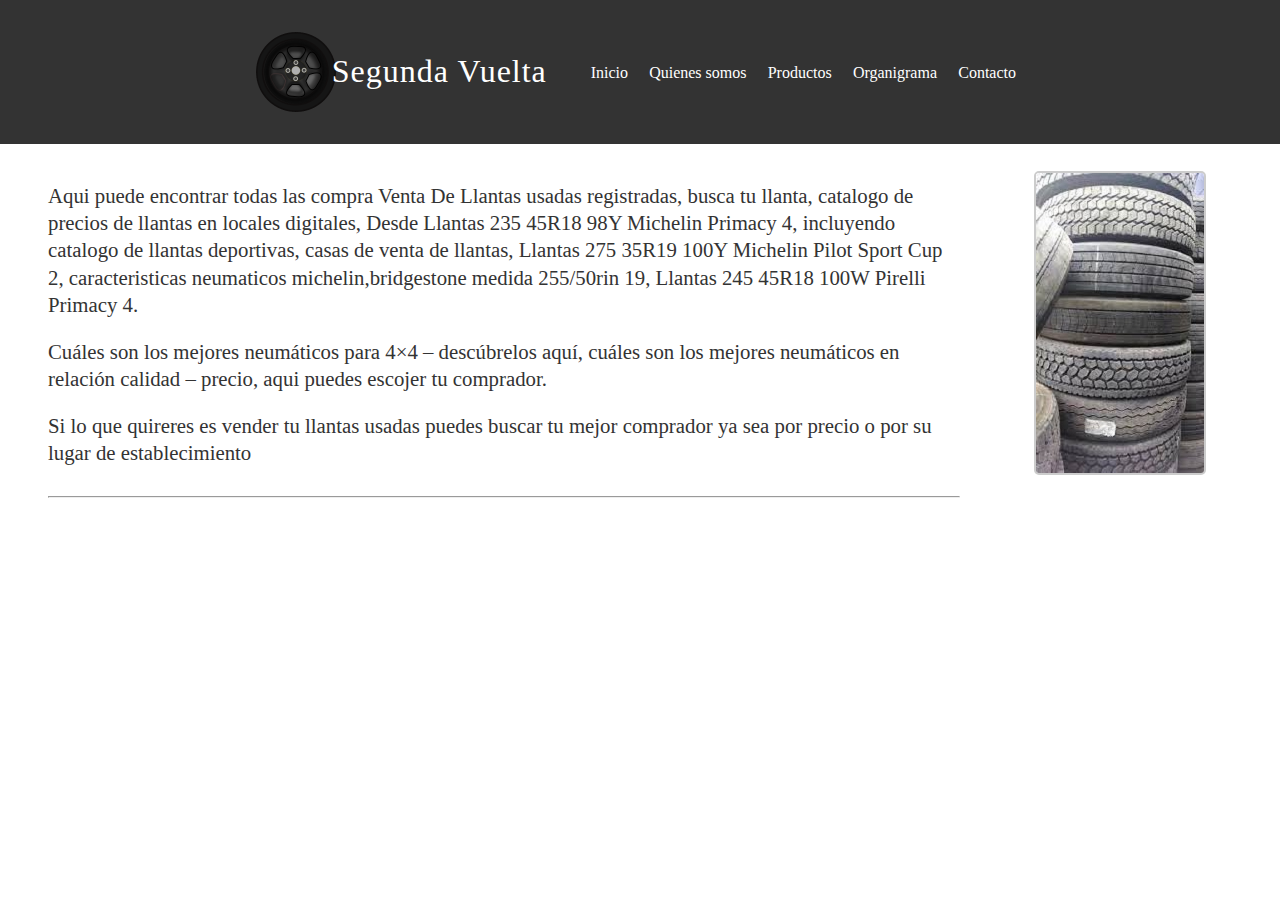
<file: index.html>
<!DOCTYPE html>
<html lang="es">
<head>
    <meta charset="UTF-8">
    <meta http-equiv="X-UA-Compatible" content="IE=edge">
    <meta name="viewport" content="width=device-width, initial-scale=1.0">
    <title>Segunda vuelta</title>
    <link rel="stylesheet" href="estilos.css">
    <link rel="icon" href="neumaticos.jpg" type="image/jpg" sizes="16x16">

</head>
<body>
    <header class="header">
        <div class="container logo-nav">
            <img class="img-logo" src="llanta.png" alt="llanta">
            <div class="logo">
                <a href="" class="logo">Segunda Vuelta</a> 
            </div>
            
            <nav class="nav">
                <ul>
                    <li><a href="index.html">Inicio</a></li>
                    <li><a href="quienessomos.html">Quienes somos</a></li>
                    <li><a href="productos.html">Productos</a></li>
                    <li><a href="organigrama.html">Organigrama</a></li>
                    <li><a href="contacto.html">Contacto</a></li>
                </ul>
            </nav>
        </div>
    </header>
    <main class="main">
        <div class="container-main">
            <article class="article">
                <p class="parrafo-index">
                    Aqui puede encontrar todas las compra Venta De Llantas usadas registradas, busca tu llanta, catalogo de precios de llantas en locales digitales, Desde Llantas 235 45R18 98Y Michelin Primacy 4, incluyendo catalogo de llantas deportivas, casas de venta de llantas, Llantas 275 35R19 100Y Michelin Pilot Sport Cup 2, caracteristicas neumaticos michelin,bridgestone medida 255/50rin 19, Llantas 245 45R18 100W Pirelli Primacy 4.
                </p>
                <p class="parrafo-index">
                    Cuáles son los mejores neumáticos para 4×4 – descúbrelos aquí, cuáles son los mejores neumáticos en relación calidad – precio, aqui puedes escojer tu comprador.
                </p>
                <p class="parrafo-index parrafo-fin">
                    Si lo que quireres es vender tu llantas usadas puedes buscar tu mejor comprador ya sea por precio o por su lugar de establecimiento
                </p>
                <hr>
            </article>
        </div>
    </main>
    <aside class="aside">
        <img class="aside-img" src="llantasApiladas.jpg" alt="foto_llantas_apiladas">
    </aside>
</body>
</html>
</file>
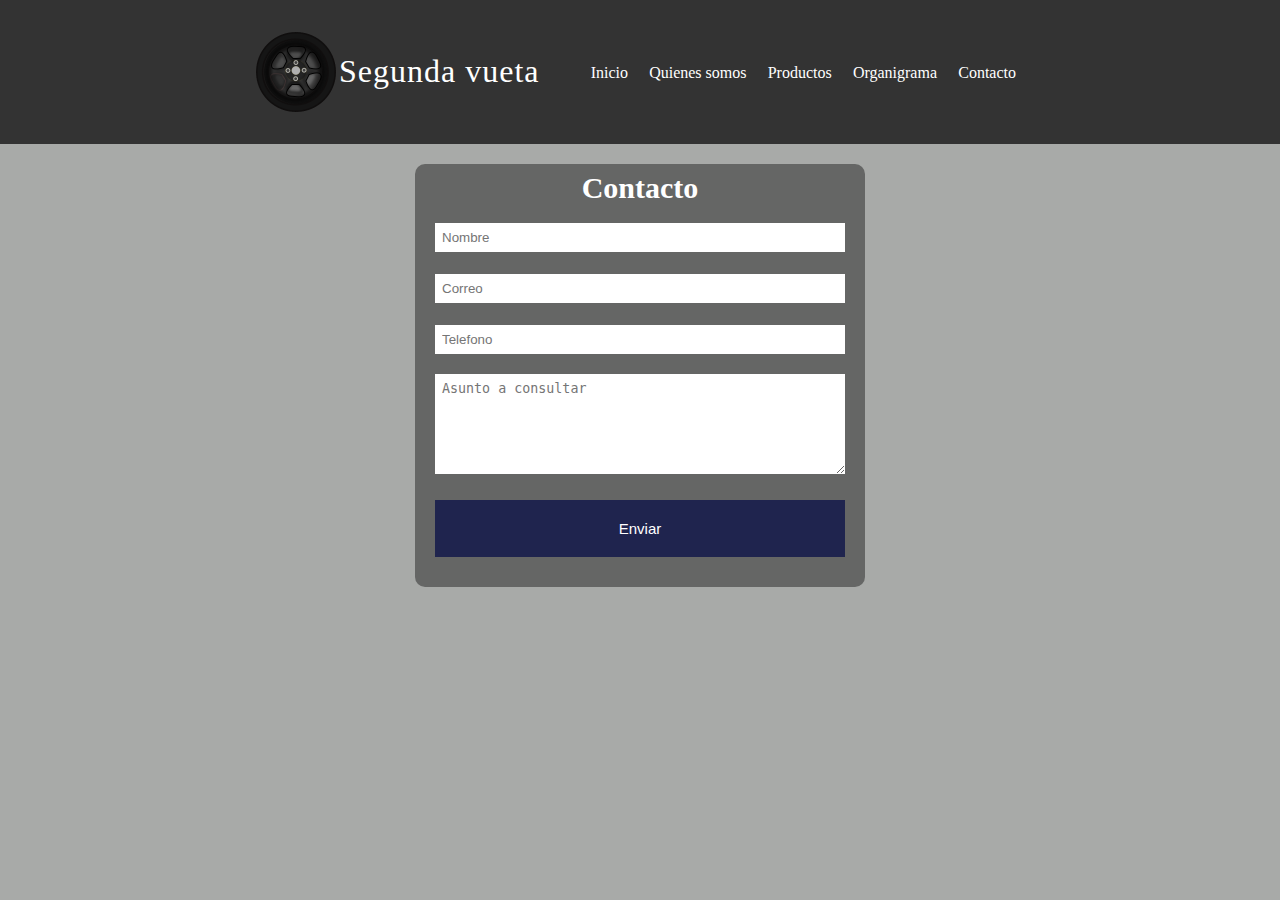
<file: contacto.html>
<!DOCTYPE html>
<html lang="en">
<head>
    <meta charset="UTF-8">
    <meta http-equiv="X-UA-Compatible" content="IE=edge">
    <meta name="viewport" content="width=device-width, initial-scale=1.0">
    <title>Segunda Vuelta</title>
    <link rel="stylesheet" href="estilos.css">
    <link rel="icon" href="neumaticos.jpg" type="image/jpg" sizes="16x16">

</head>
<body class="contacto">
    <header class="header">
        <div class="container logo-nav">
            <img class="img-logo" src="llanta.png" alt="llanta">
            <div class="logo">
                <a href="" class="logo">Segunda vueta</a> 
            </div>
            
            <nav class="nav">
                <ul>
                    <li><a href="index.html">Inicio</a></li>
                    <li><a href="quienessomos.html">Quienes somos</a></li>
                    <li><a href="productos.html">Productos</a></li>
                    <li><a href="organigrama.html">Organigrama</a></li>
                    <li><a href="contacto.html">Contacto</a></li>
                </ul>
            </nav>
        </div>
    </header>
    <form action="">
        <h3 class="title-contacto">Contacto</h3>
        <input class="input" type="text" name="nombre" placeholder="Nombre">
        <input class="input" type="text" name="correo" placeholder="Correo">
        <input class="input" type="number" name="telefono" placeholder="Telefono">
        <textarea class="input" name="mensaje" placeholder="Asunto a consultar"></textarea>
        <input class="boton" type="button" value="Enviar">
    </form>
</body>
</html>
</file>
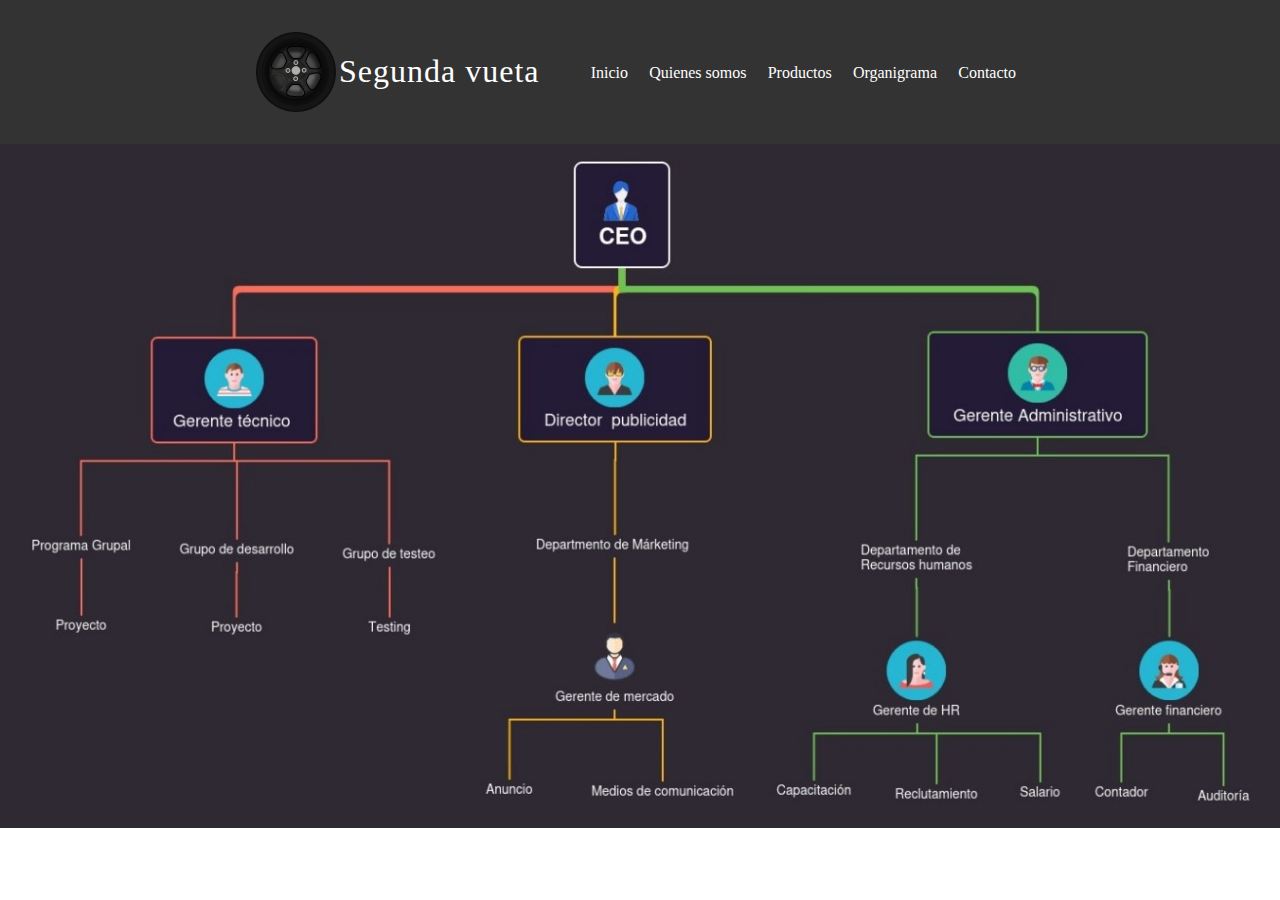
<file: organigrama.html>
<!DOCTYPE html>
<html lang="en">
<head>
    <meta charset="UTF-8">
    <meta http-equiv="X-UA-Compatible" content="IE=edge">
    <meta name="viewport" content="width=device-width, initial-scale=1.0">
    <title>Segunda Vuelta</title>
    <link rel="stylesheet" href="estilos.css">
    <link rel="icon" href="neumaticos.jpg" type="image/jpg" sizes="16x16">

</head>
<body>
    <header class="header">
        <div class="container logo-nav">
            <img class="img-logo" src="llanta.png" alt="llanta">
            <div class="logo">
                <a href="" class="logo">Segunda vueta</a> 
            </div>
            
            <nav class="nav">
                <ul>
                    <li><a href="index.html">Inicio</a></li>
                    <li><a href="quienessomos.html">Quienes somos</a></li>
                    <li><a href="productos.html">Productos</a></li>
                    <li><a href="organigrama.html">Organigrama</a></li>
                    <li><a href="contacto.html">Contacto</a></li>
                </ul>
            </nav>
        </div>
    </header>
    <main>
        <img src="organigrama.jpg" alt="organigrama" class="organigrama">
    </main>
</body>
</html>
</file>
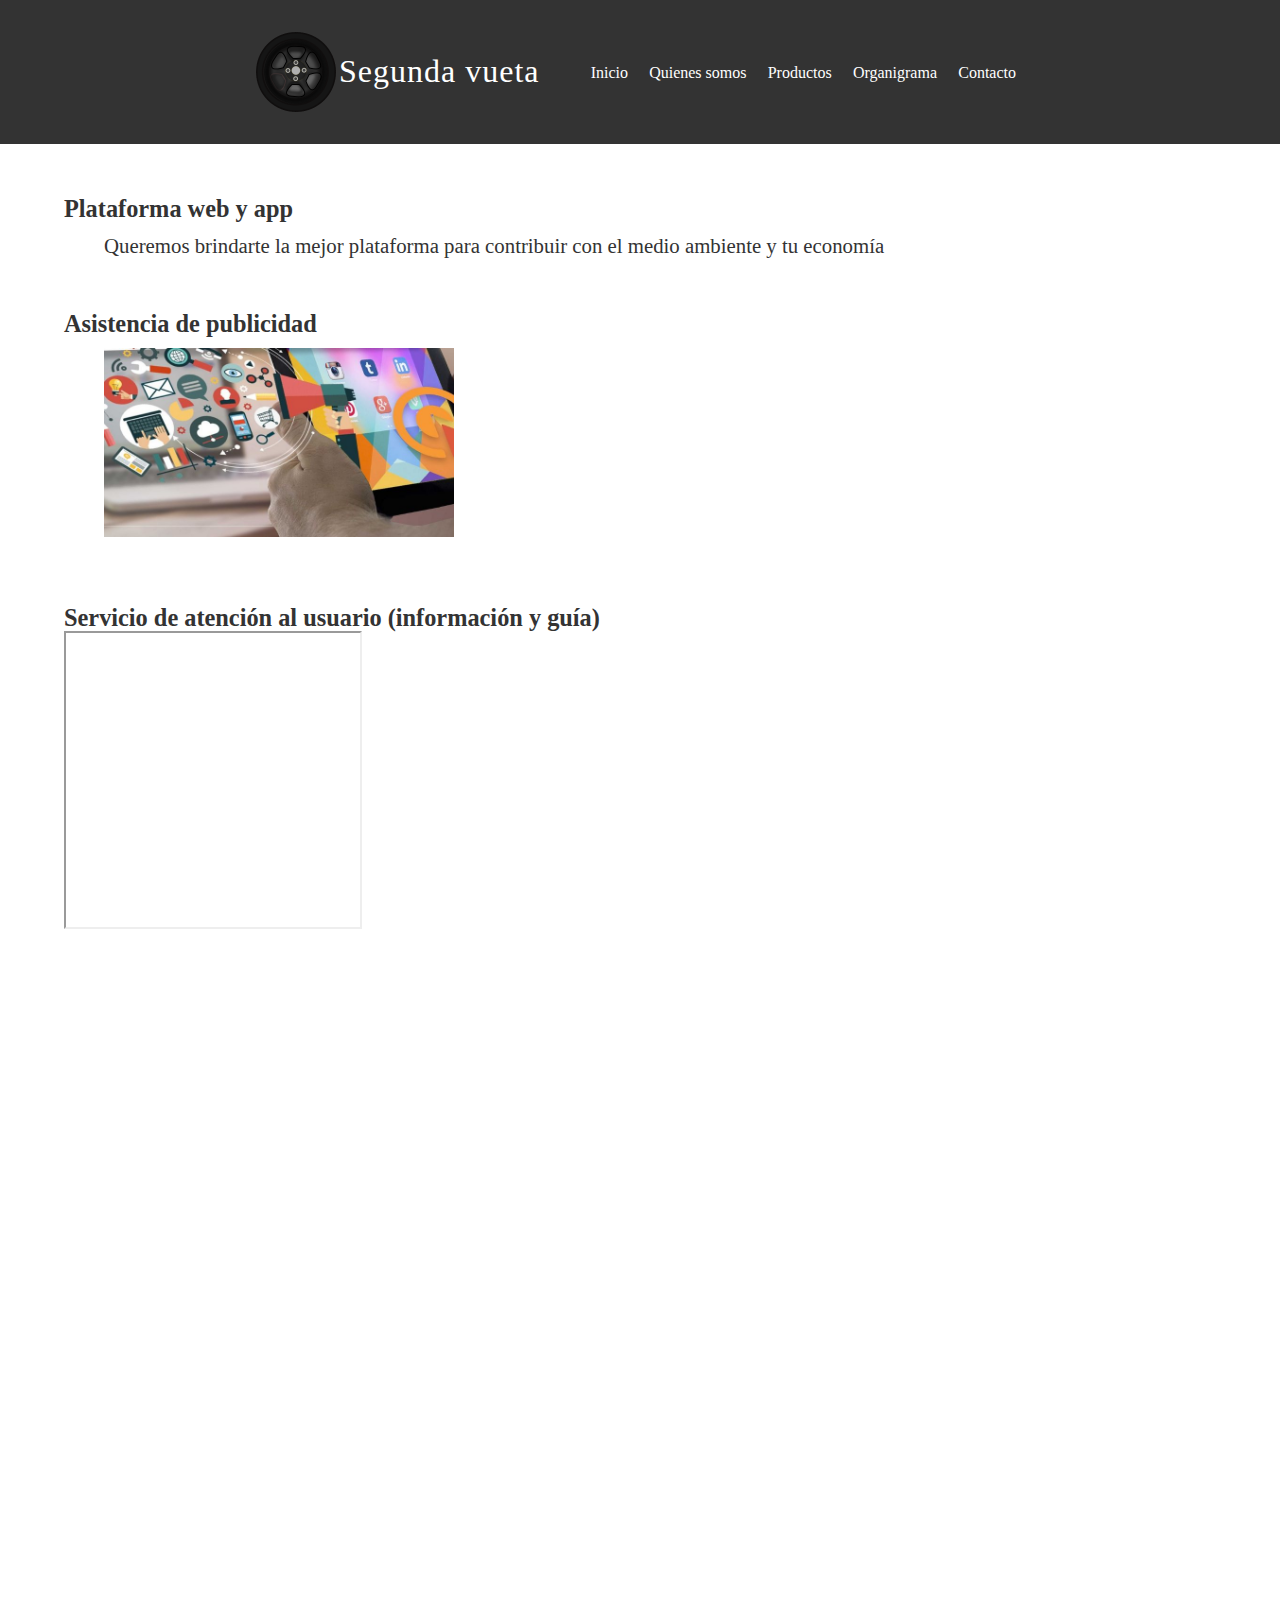
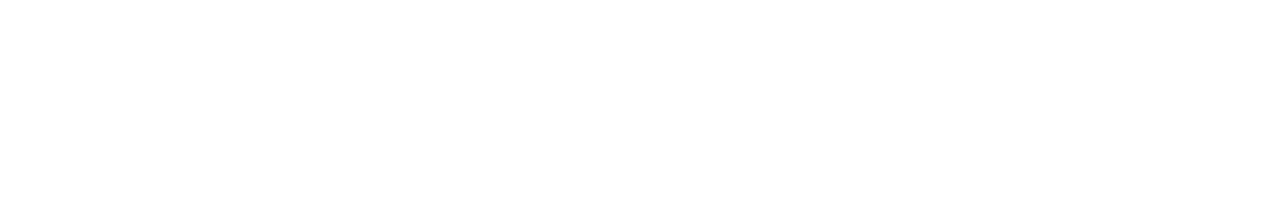
<file: productos.html>
<!DOCTYPE html>
<html lang="en">
<head>
    <meta charset="UTF-8">
    <meta http-equiv="X-UA-Compatible" content="IE=edge">
    <meta name="viewport" content="width=device-width, initial-scale=1.0">
    <title>Segunda Vuelta</title>
    <link rel="stylesheet" href="estilos.css">
    <link rel="icon" href="neumaticos.jpg" type="image/jpg" sizes="16x16">
</head>
<body>
    <header class="header">
        <div class="container logo-nav">
            <img class="img-logo" src="llanta.png" alt="llanta">
            <div class="logo">
                <a href="" class="logo">Segunda vueta</a> 
            </div>
            
            <nav class="nav">
                <ul>
                    <li><a href="index.html">Inicio</a></li>
                    <li><a href="quienessomos.html">Quienes somos</a></li>
                    <li><a href="productos.html">Productos</a></li>
                    <li><a href="organigrama.html">Organigrama</a></li>
                    <li><a href="contacto.html">Contacto</a></li>
                </ul>
            </nav>
        </div>
    </header>
    <section>
        <article class="somos">
            <h3 class="mvo">Plataforma web y app</h3>
            <p class="parrafos">Queremos brindarte la mejor plataforma para contribuir con el medio ambiente y tu economía</p>
        </article>
        <article  class="somos">
            <h3 class="mvo">Asistencia de publicidad</h3>
            <img src="p.jpg" alt="" class="parrafos" width="350px" height="auto">
        </article>
        <article class="somos">
            <h3 class="mvo">Servicio de atención al usuario (información y guía)</h3>
            <div style="width:50%;height:0;padding-bottom:100%;position:relative;"><iframe src="https://giphy.com/embed/TOmPIMdwAU2MiISJej" width="50%" height="25%" style="position:absolute"></iframe></div>
        </article>
    </section>
</body>
</html>
</file>
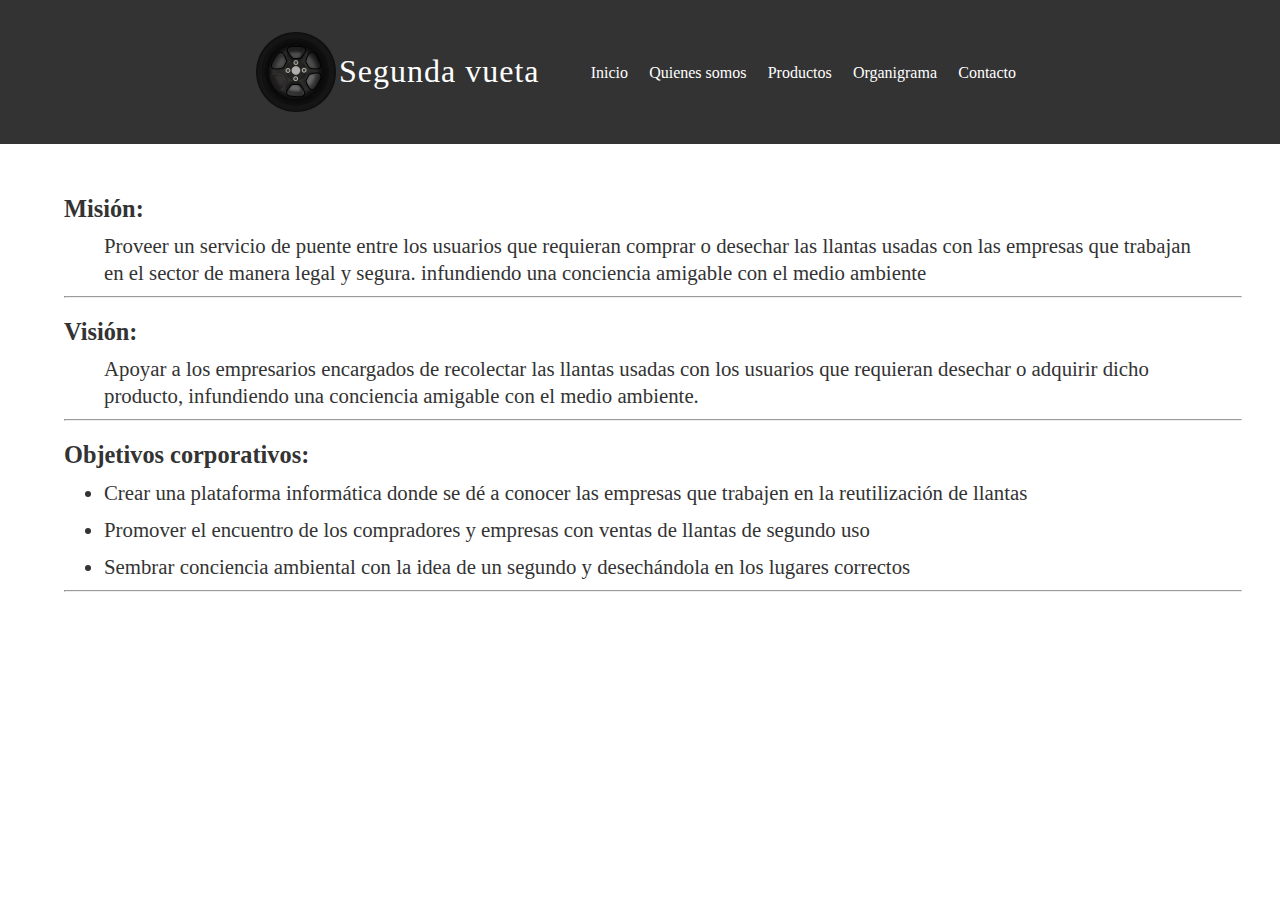
<file: quienessomos.html>
<!DOCTYPE html>
<html lang="en">
<head>
    <meta charset="UTF-8">
    <meta http-equiv="X-UA-Compatible" content="IE=edge">
    <meta name="viewport" content="width=device-width, initial-scale=1.0">
    <title>Segunda Vuelta</title>
    <link rel="stylesheet" href="estilos.css">
    <link rel="icon" href="neumaticos.jpg" type="image/jpg" sizes="16x16">
</head>
<body>
    <header class="header">
        <div class="container logo-nav">
            <img class="img-logo" src="llanta.png" alt="llanta">
            <div class="logo">
                <a href="" class="logo">Segunda vueta</a> 
            </div>
            
            <nav class="nav">
                <ul>
                    <li><a href="index.html">Inicio</a></li>
                    <li><a href="quienessomos.html">Quienes somos</a></li>
                    <li><a href="productos.html">Productos</a></li>
                    <li><a href="organigrama.html">Organigrama</a></li>
                    <li><a href="contacto.html">Contacto</a></li>
                </ul>
            </nav>
        </div>
    </header>
    
    <article class="somos">
        <h3 class="mvo">Misión: </h3>
        <p class="parrafos">
            Proveer un servicio de puente entre los usuarios que requieran comprar o desechar las llantas usadas con las empresas que trabajan en el sector de manera legal y segura. infundiendo una conciencia amigable con el medio ambiente
        </p>
        <hr>

        <h3 class="mvo">Visión: </h3>
        <p class="parrafos">
            Apoyar a los empresarios encargados de recolectar las llantas usadas con los usuarios que requieran desechar o adquirir dicho producto, infundiendo una conciencia amigable con el medio ambiente.
        </p>
        <hr>
        <h3 class="mvo">Objetivos corporativos: </h3>
        <ul>
            <li class="parrafos">Crear una plataforma informática donde se dé a conocer las empresas que trabajen en la reutilización de llantas</li>
            <li class="parrafos">Promover el encuentro de los compradores y empresas con ventas de llantas de segundo uso</li>
            <li class="parrafos">Sembrar conciencia ambiental con la idea de un segundo y desechándola en los lugares correctos</li>
        </ul>
        <hr>
    </article>
</body>
</html>
</file>
<file: estilos.css>
*{
    margin: 0;
    padding: 0;
}
body{
    font-family: Georgia, 'Times New Roman', Times, serif;
    color: #333;
    font-size: 1.3rem;
    line-height: 1.3em;
    margin: auto;
    width: 100%;
    
}
.main {
    max-width: 75%;
    min-width: 450px;
    float: left;
    margin: auto;
    padding: 0;
    border: 0;
}
/*centrar contenido*/
.container {
    width: 60%;
    max-width: 850px;
    margin: 0 auto;
}

.header {
    background-color: #333;
    color: white;
    padding: 2rem 0;
    width: 100%;
}

.header a{
    color: white;
    text-decoration: none;
}
.logo {
    letter-spacing: 1px;
    font-size: 2rem;
    margin-left: -20px;
}
.img-logo{
    width: 80px;
    height: 80px;
}
.logo-nav {
    display: flex;
    justify-content: space-between;
    align-items: center;
}

.nav ul {
    margin: 0;
    padding: 0;
    list-style: none;
}
.nav ul li {
    display: inline-block;
}
.nav ul li a{
    padding: 0.5rem 0.5rem;
    transition: all 0.4s linear;
    border-radius: 5px;
    font-size: 1rem;
}
.nav ul li a:hover {
    background: rgb(75, 77, 76);

}
#frame-header {
    width: 100% !important;
    height: auto;
    border-style: none;

}
.container-main {
    width: 100%;
    margin:  4% 3% 1% 5%;
    border: 0;
    padding: 0;
    

}
.organigrama {
    width: 100%;
    height: auto;
}
.parrafo-index {
    margin-top: 20px;
}
.parrafo-fin {
    margin-bottom: 30px;
}
.article {
    border: 5%;
    width: 95%;
    
}
.aside {
    display: inline;
    width: 25%;
    height: auto;
    margin: auto;
    padding: 2.5%;
    border: 0;
    align-content: center;
}
.aside-img{
    display: block;
    border-radius: 5px;
    width: auto;
    height: 300px;
    margin: auto;
    border: 2px solid #ccc;
    align-content: center;
}

/* quienes somos */
.somos {
    margin: 4% 3% 1% 5%;
}

.mvo {
    margin-top: 20px;
}

.parrafos {
    margin: 10px 40px;
}
.contacto {
    background-color: rgb(168, 170, 168);
}
form {
    width: 450px;
    margin: auto;
    background: rgba(0, 0, 0, 0.4);
    padding: 10px 20px;
    box-sizing: border-box;
    margin-top: 20px;
    border-radius: 10px;
}

.title-contacto {
    color: white;
    text-align: center;
    margin: 0;
    font-size: 30px;
    margin-bottom: 20px;
}

.input {
    width: 100%;
    margin-bottom: 20px;
    padding:  7px;
    box-sizing: border-box;
    border: none;
}
textarea {
    min-height: 100px;
    max-height: 200px;
    max-width: 100%;
}

.boton {
    width: 100%;
    margin-bottom: 20px;
    padding:  7px;
    box-sizing: border-box;
    border: none;
    background: rgb(31, 36, 78);
    color: white;
    padding: 20px;
    font-size: 15px;
}
.boton:hover {
    cursor: pointer;
    background: rgb(0, 93, 168);
}




@media (max-width: 600px) {
    .logo{
        display: none;
    }
}
</file>
